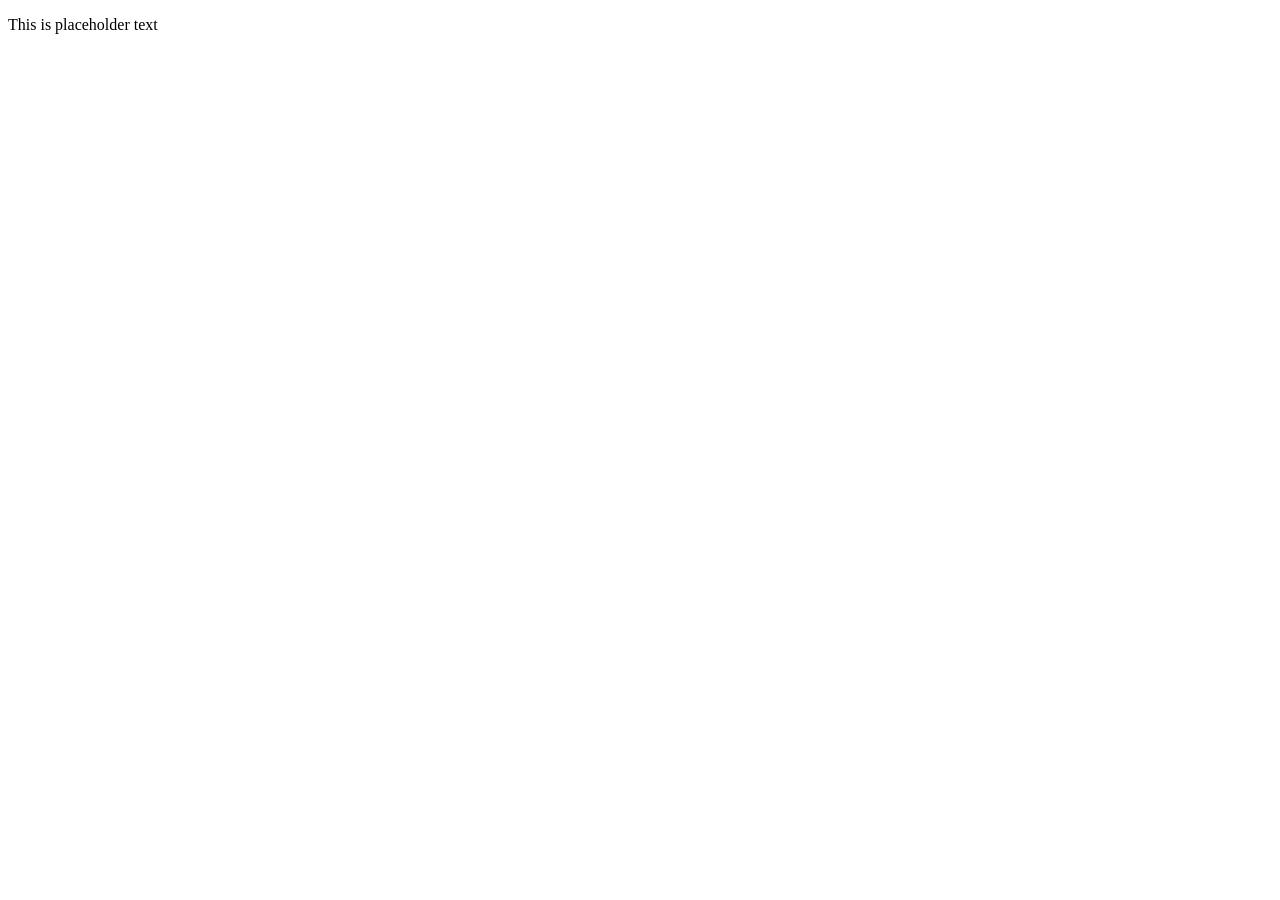
<file: index.html>
<!DOCTYPE html>
<html lang="en">
<head>
    <meta charset="UTF-8">
    <meta name="viewport" content="width=device-width, initial-scale=1.0">
    <title>Document</title>
</head>
<body>

    <p>This is placeholder text</p>
    
</body>
</html>
</file>
